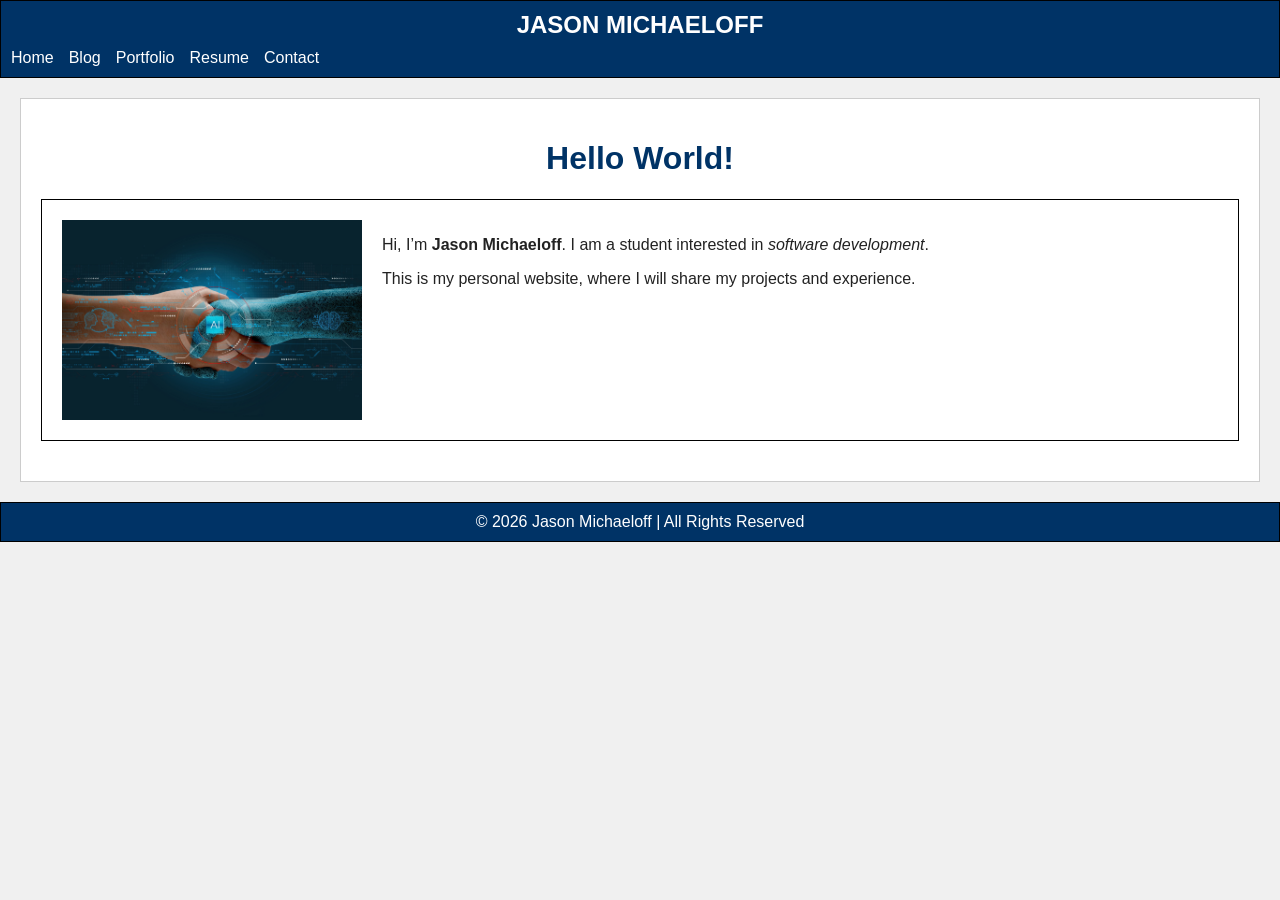
<file: index.html>
<!DOCTYPE html>
<html>
  <head>
    <title>Jason Michaeloff's Personal Website</title>
    <link rel="stylesheet" href="styles.css" />
  </head>

  <body>
    <nav class="navbar">
      <h1 class="logo">
        <a href="index.html">Jason Michaeloff</a>
      </h1>

      <ul class="nav-list">
        <li><a href="index.html">Home</a></li>
        <li><a href="blog.html">Blog</a></li>
        <li><a href="portfolio.html">Portfolio</a></li>
        <li><a href="resume.html">Resume</a></li>
        <li><a href="contact.html">Contact</a></li>
      </ul>
    </nav>

    <main>
      <h1 class="page-title">Hello World!</h1>

      <div class="about">
        <div class="about-image">
          <img
            src="ai-image.jpg"
            alt="Illustration of human and AI collaboration"
            width="300"
          />
        </div>

        <div class="about-text">
          <p>
            Hi, I’m <strong>Jason Michaeloff</strong>. I am a student interested
            in <em>software development</em>.
          </p>

          <p>
            This is my personal website, where I will share my projects and
            experience.
          </p>
        </div>
      </div>
    </main>

    <footer class="footer">
      © 2026 Jason Michaeloff | All Rights Reserved
    </footer>
  </body>
</html>
</file>
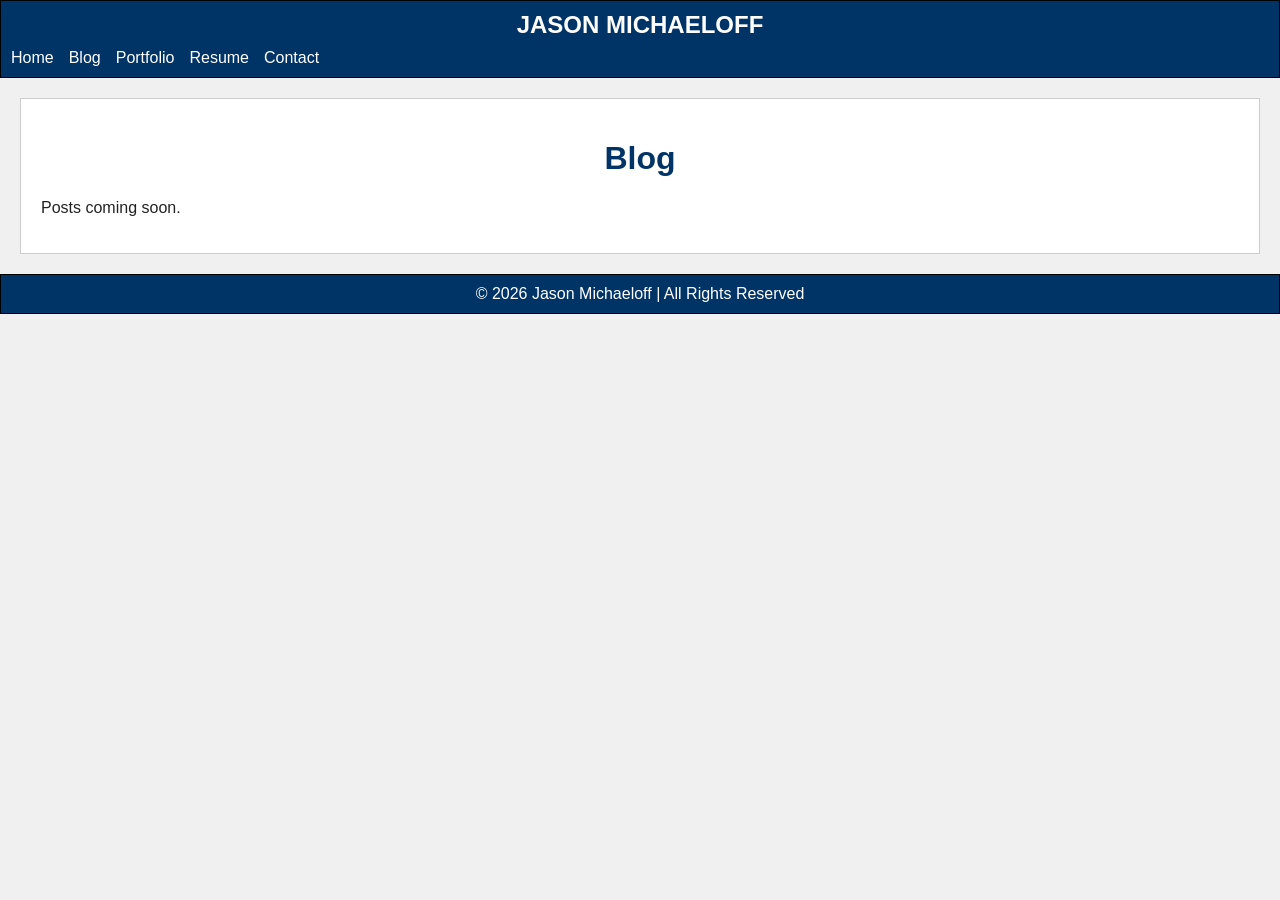
<file: blog.html>
<!DOCTYPE html>
<html>
  <head>
    <title>Jason Michaeloff's Personal Website</title>
    <link rel="stylesheet" href="styles.css" />
  </head>

  <body>
    <nav class="navbar">
      <h1 class="logo">
        <a href="index.html">Jason Michaeloff</a>
      </h1>

      <ul class="nav-list">
        <li><a href="index.html">Home</a></li>
        <li><a href="blog.html">Blog</a></li>
        <li><a href="portfolio.html">Portfolio</a></li>
        <li><a href="resume.html">Resume</a></li>
        <li><a href="contact.html">Contact</a></li>
      </ul>
    </nav>

    <main>
      <h1 class="page-title">Blog</h1>
      <p>Posts coming soon.</p>
    </main>

    <footer class="footer">
      © 2026 Jason Michaeloff | All Rights Reserved
    </footer>
  </body>
</html>
</file>
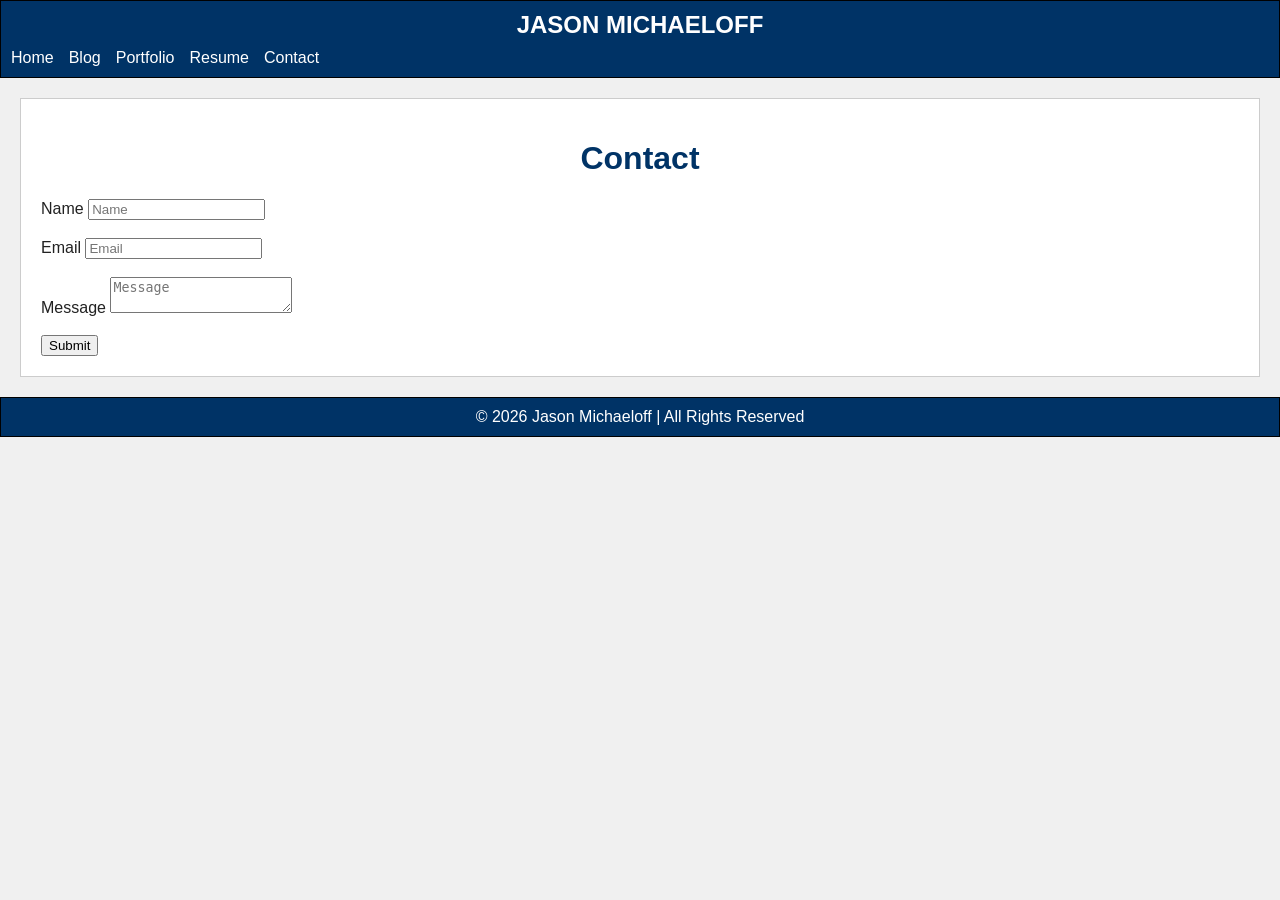
<file: contact.html>
<!DOCTYPE html>
<html>
  <head>
    <title>Jason Michaeloff's Personal Website</title>
    <link rel="stylesheet" href="styles.css" />
  </head>

  <body>
    <nav class="navbar">
      <h1 class="logo">
        <a href="index.html">Jason Michaeloff</a>
      </h1>

      <ul class="nav-list">
        <li><a href="index.html">Home</a></li>
        <li><a href="blog.html">Blog</a></li>
        <li><a href="portfolio.html">Portfolio</a></li>
        <li><a href="resume.html">Resume</a></li>
        <li><a href="contact.html">Contact</a></li>
      </ul>
    </nav>

    <main>
      <h1 class="page-title">Contact</h1>

      <form id="contact-form">
        <label for="name">Name</label>
        <input
          type="text"
          id="name"
          name="name"
          placeholder="Name"
          required
        />
        <br><br>

        <label for="email">Email</label>
        <input
          type="email"
          id="email"
          name="email"
          placeholder="Email"
          required
        />
        <br><br>

        <label for="message">Message</label>
        <textarea
          id="message"
          name="message"
          placeholder="Message"
          required
        ></textarea>
        <br><br>

        <input type="submit" value="Submit" />
      </form>
    </main>

    <footer class="footer">
      © 2026 Jason Michaeloff | All Rights Reserved
    </footer>
  </body>
</html>
</file>
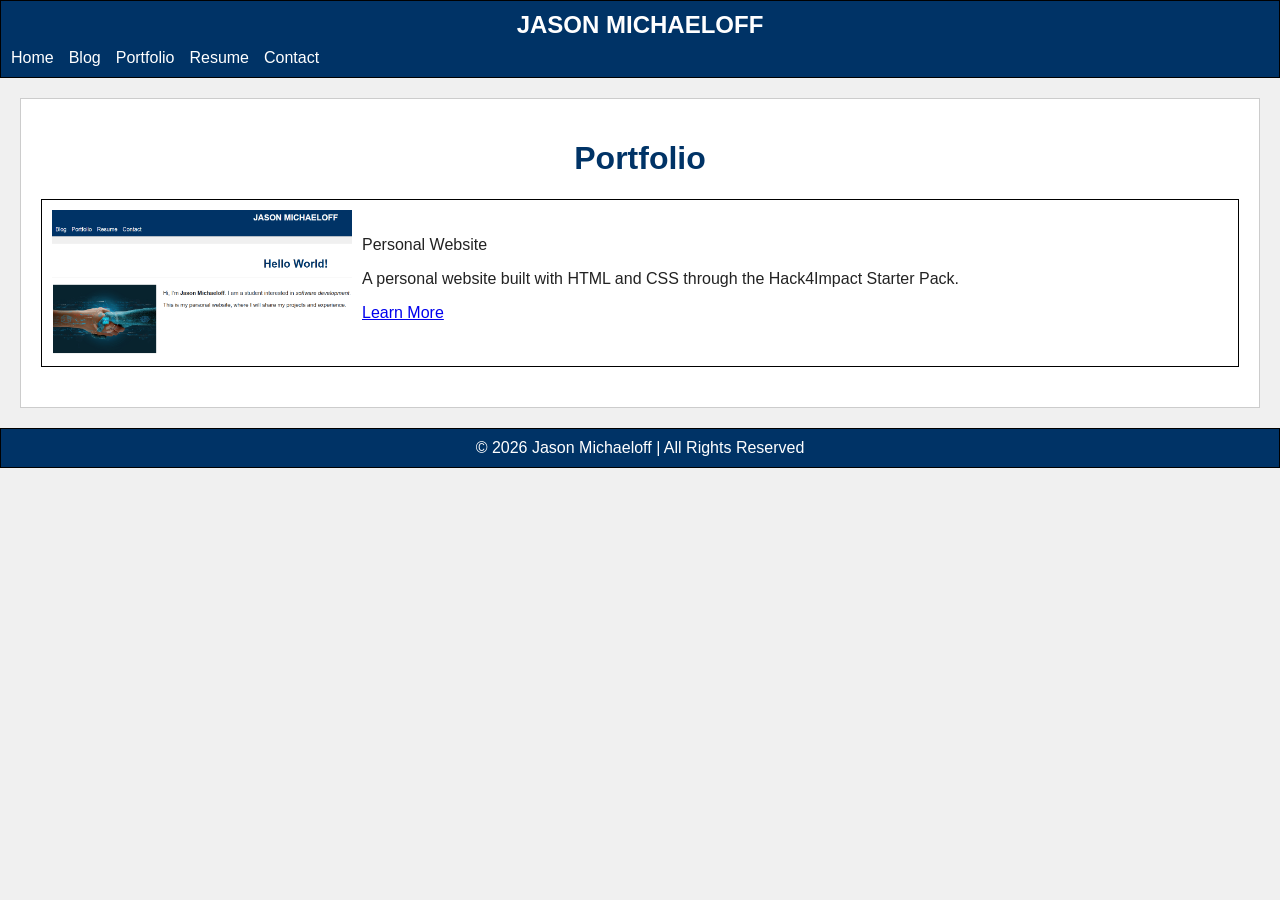
<file: portfolio.html>
<!DOCTYPE html>
<html>
  <head>
    <title>Jason Michaeloff's Personal Website</title>
    <link rel="stylesheet" href="styles.css" />
  </head>

  <body>
    <nav class="navbar">
      <h1 class="logo">
        <a href="index.html">Jason Michaeloff</a>
      </h1>

      <ul class="nav-list">
        <li><a href="index.html">Home</a></li>
        <li><a href="blog.html">Blog</a></li>
        <li><a href="portfolio.html">Portfolio</a></li>
        <li><a href="resume.html">Resume</a></li>
        <li><a href="contact.html">Contact</a></li>
      </ul>
    </nav>

    <main>
      <h1 class="page-title">Portfolio</h1>

      <div class="project">
        <a href="index.html">
          <img
            src="Screenshot 2026-09-23 002249.png"
            alt="Screenshot of Jason Michaeloff's personal website"
            width="300"
          />
        </a>

        <div class="project-details">
          <p class="project-name">Personal Website</p>

          <p class="project-description">
            A personal website built with HTML and CSS through the Hack4Impact
            Starter Pack.
          </p>

          <a href="index.html">Learn More</a>
        </div>
      </div>
    </main>

    <footer class="footer">
      © 2026 Jason Michaeloff | All Rights Reserved
    </footer>
  </body>
</html>
</file>
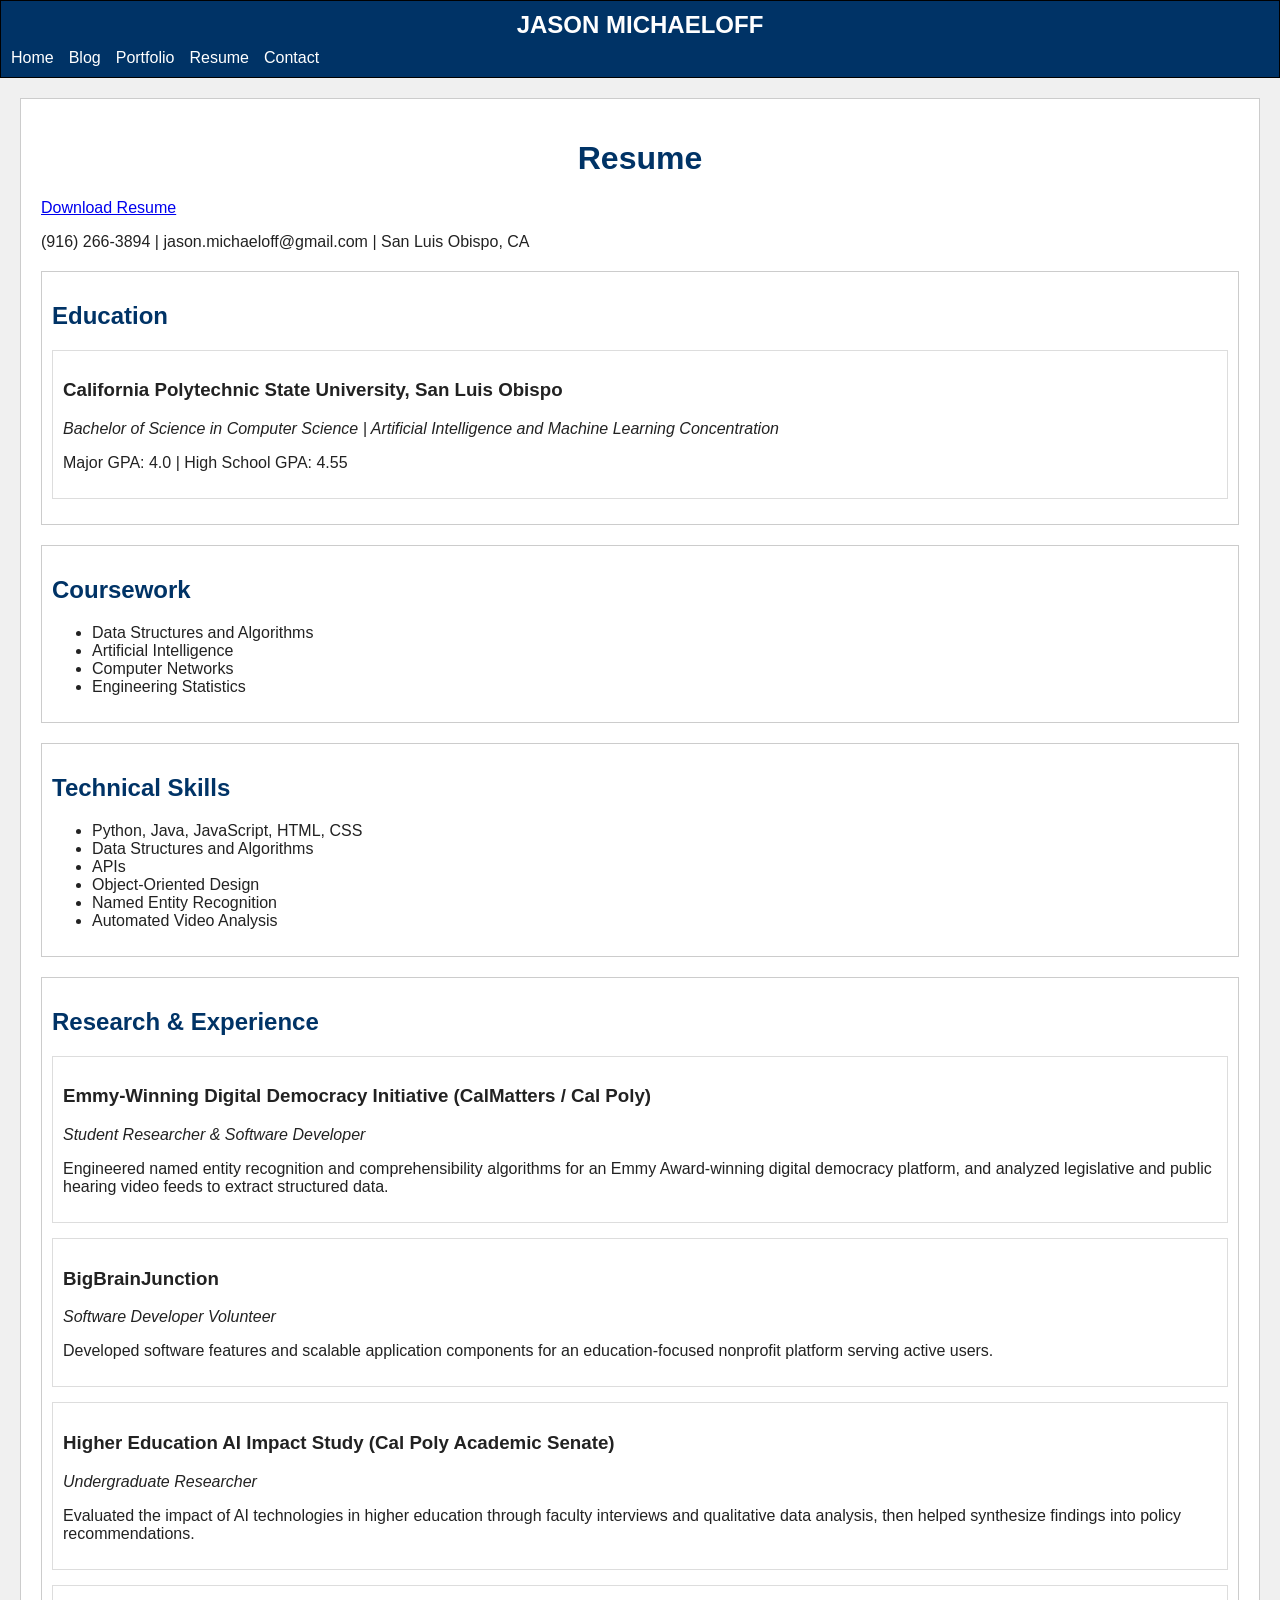
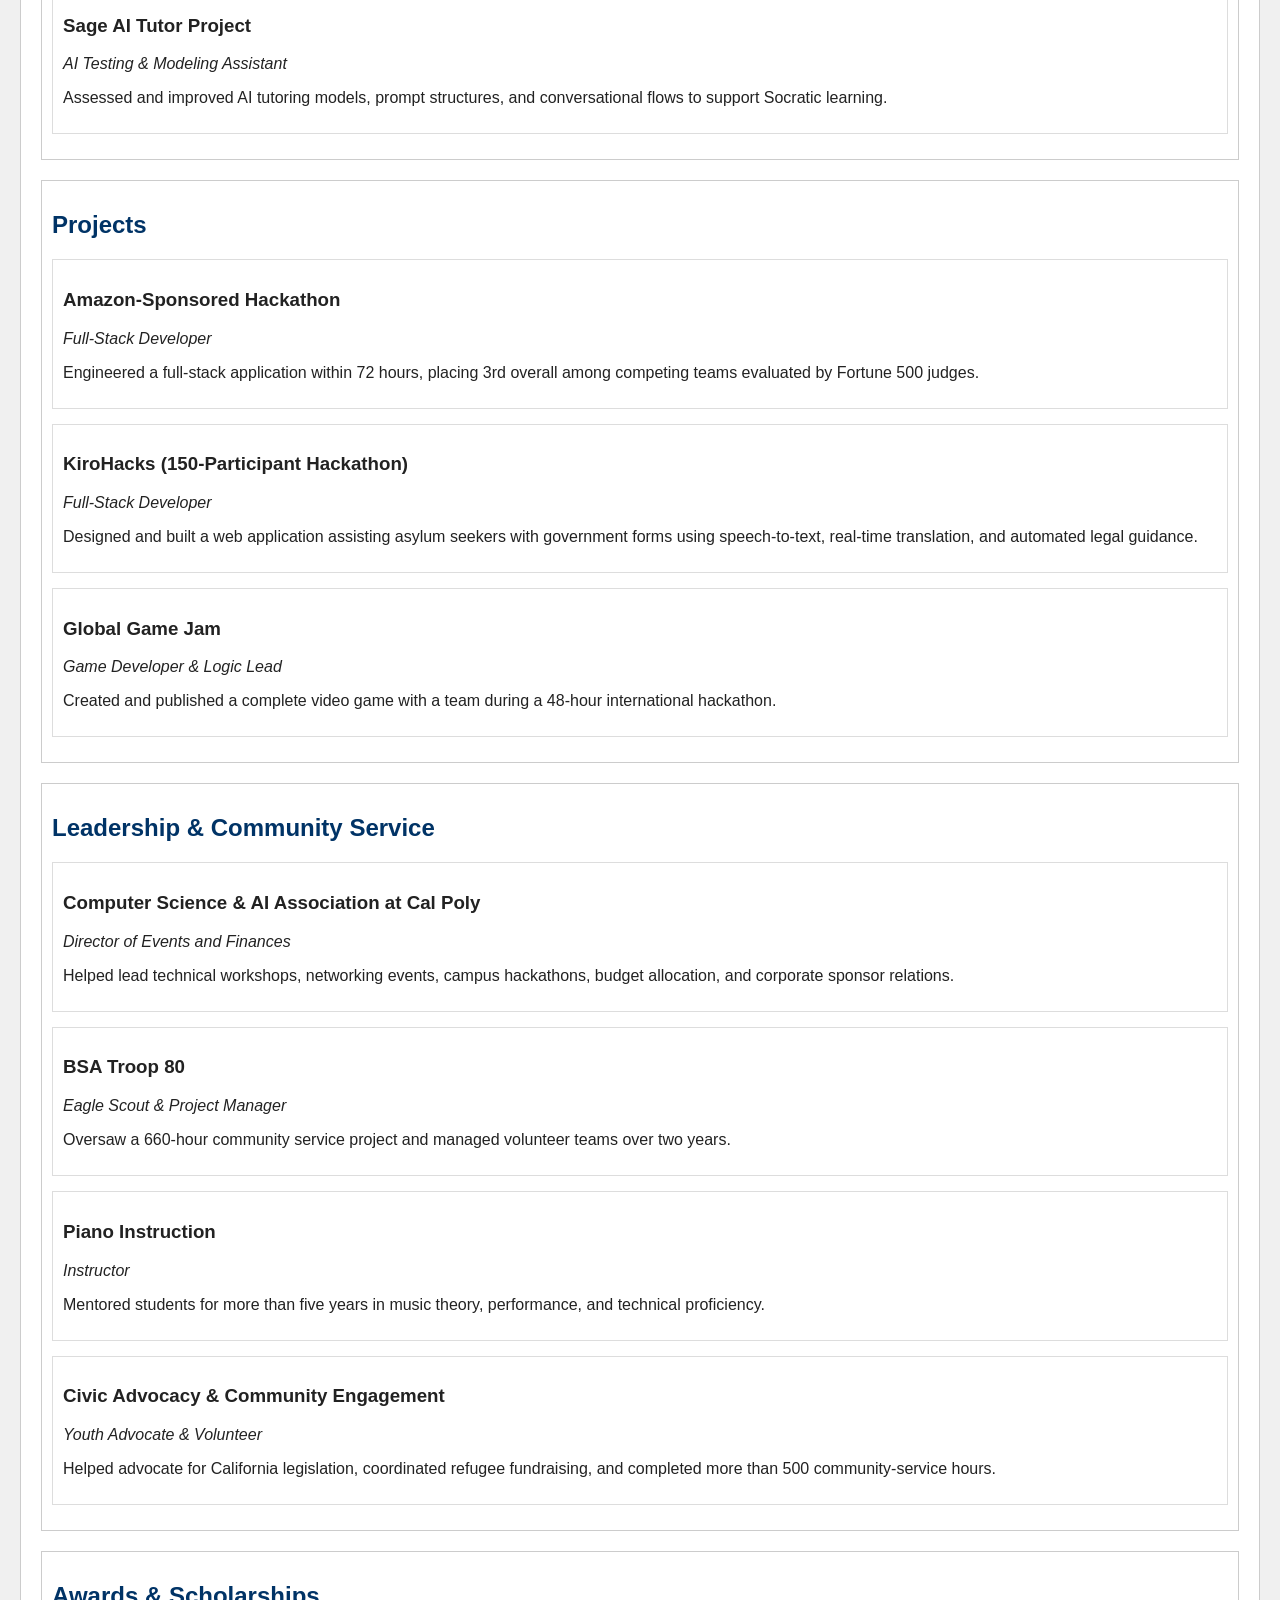
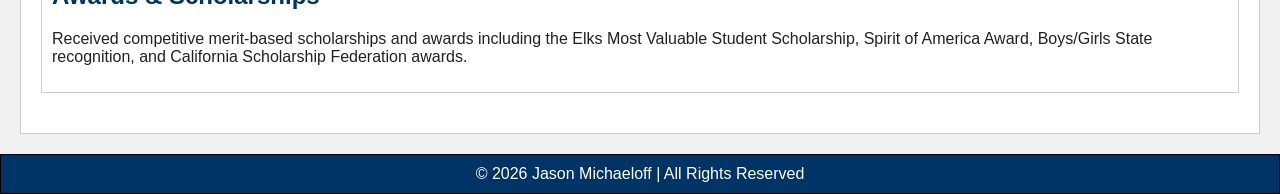
<file: resume.html>
<!DOCTYPE html>
<html>
  <head>
    <title>Jason Michaeloff's Personal Website</title>
    <link rel="stylesheet" href="styles.css" />
  </head>

  <body>
    <nav class="navbar">
      <h1 class="logo">
        <a href="index.html">Jason Michaeloff</a>
      </h1>

      <ul class="nav-list">
        <li><a href="index.html">Home</a></li>
        <li><a href="blog.html">Blog</a></li>
        <li><a href="portfolio.html">Portfolio</a></li>
        <li><a href="resume.html">Resume</a></li>
        <li><a href="contact.html">Contact</a></li>
      </ul>
    </nav>

    <main>
      <h1 class="page-title">Resume</h1>

      <a href="resume.pdf" download>Download Resume</a>

      <p>
        (916) 266-3894 | jason.michaeloff@gmail.com | San Luis Obispo, CA
      </p>

      <div class="resume">
        <section class="section">
          <h2 class="section-title">Education</h2>

          <div class="entry">
            <h3 class="entry-title">
              California Polytechnic State University, San Luis Obispo
            </h3>

            <p class="entry-info">
              Bachelor of Science in Computer Science | Artificial Intelligence
              and Machine Learning Concentration
            </p>

            <p class="entry-description">
              Major GPA: 4.0 | High School GPA: 4.55
            </p>
          </div>
        </section>

        <section class="section">
          <h2 class="section-title">Coursework</h2>

          <ul class="course-list">
            <li>Data Structures and Algorithms</li>
            <li>Artificial Intelligence</li>
            <li>Computer Networks</li>
            <li>Engineering Statistics</li>
          </ul>
        </section>

        <section class="section">
          <h2 class="section-title">Technical Skills</h2>

          <ul class="skill-list">
            <li>Python, Java, JavaScript, HTML, CSS</li>
            <li>Data Structures and Algorithms</li>
            <li>APIs</li>
            <li>Object-Oriented Design</li>
            <li>Named Entity Recognition</li>
            <li>Automated Video Analysis</li>
          </ul>
        </section>

        <section class="section">
          <h2 class="section-title">Research & Experience</h2>

          <div class="entry">
            <h3 class="entry-title">
              Emmy-Winning Digital Democracy Initiative (CalMatters / Cal Poly)
            </h3>

            <p class="entry-info">
              Student Researcher & Software Developer
            </p>

            <p class="entry-description">
              Engineered named entity recognition and comprehensibility
              algorithms for an Emmy Award-winning digital democracy platform,
              and analyzed legislative and public hearing video feeds to extract
              structured data.
            </p>
          </div>

          <div class="entry">
            <h3 class="entry-title">BigBrainJunction</h3>

            <p class="entry-info">Software Developer Volunteer</p>

            <p class="entry-description">
              Developed software features and scalable application components
              for an education-focused nonprofit platform serving active users.
            </p>
          </div>

          <div class="entry">
            <h3 class="entry-title">
              Higher Education AI Impact Study (Cal Poly Academic Senate)
            </h3>

            <p class="entry-info">Undergraduate Researcher</p>

            <p class="entry-description">
              Evaluated the impact of AI technologies in higher education
              through faculty interviews and qualitative data analysis, then
              helped synthesize findings into policy recommendations.
            </p>
          </div>

          <div class="entry">
            <h3 class="entry-title">Sage AI Tutor Project</h3>

            <p class="entry-info">AI Testing & Modeling Assistant</p>

            <p class="entry-description">
              Assessed and improved AI tutoring models, prompt structures, and
              conversational flows to support Socratic learning.
            </p>
          </div>
        </section>

        <section class="section">
          <h2 class="section-title">Projects</h2>

          <div class="entry">
            <h3 class="entry-title">Amazon-Sponsored Hackathon</h3>

            <p class="entry-info">Full-Stack Developer</p>

            <p class="entry-description">
              Engineered a full-stack application within 72 hours, placing 3rd
              overall among competing teams evaluated by Fortune 500 judges.
            </p>
          </div>

          <div class="entry">
            <h3 class="entry-title">
              KiroHacks (150-Participant Hackathon)
            </h3>

            <p class="entry-info">Full-Stack Developer</p>

            <p class="entry-description">
              Designed and built a web application assisting asylum seekers with
              government forms using speech-to-text, real-time translation, and
              automated legal guidance.
            </p>
          </div>

          <div class="entry">
            <h3 class="entry-title">Global Game Jam</h3>

            <p class="entry-info">Game Developer & Logic Lead</p>

            <p class="entry-description">
              Created and published a complete video game with a team during a
              48-hour international hackathon.
            </p>
          </div>
        </section>

        <section class="section">
          <h2 class="section-title">Leadership & Community Service</h2>

          <div class="entry">
            <h3 class="entry-title">
              Computer Science & AI Association at Cal Poly
            </h3>

            <p class="entry-info">Director of Events and Finances</p>

            <p class="entry-description">
              Helped lead technical workshops, networking events, campus
              hackathons, budget allocation, and corporate sponsor relations.
            </p>
          </div>

          <div class="entry">
            <h3 class="entry-title">BSA Troop 80</h3>

            <p class="entry-info">Eagle Scout & Project Manager</p>

            <p class="entry-description">
              Oversaw a 660-hour community service project and managed
              volunteer teams over two years.
            </p>
          </div>

          <div class="entry">
            <h3 class="entry-title">Piano Instruction</h3>

            <p class="entry-info">Instructor</p>

            <p class="entry-description">
              Mentored students for more than five years in music theory,
              performance, and technical proficiency.
            </p>
          </div>

          <div class="entry">
            <h3 class="entry-title">
              Civic Advocacy & Community Engagement
            </h3>

            <p class="entry-info">Youth Advocate & Volunteer</p>

            <p class="entry-description">
              Helped advocate for California legislation, coordinated refugee
              fundraising, and completed more than 500 community-service hours.
            </p>
          </div>
        </section>

        <section class="section">
          <h2 class="section-title">Awards & Scholarships</h2>

          <p>
            Received competitive merit-based scholarships and awards including
            the Elks Most Valuable Student Scholarship, Spirit of America Award,
            Boys/Girls State recognition, and California Scholarship Federation
            awards.
          </p>
        </section>
      </div>
    </main>

    <footer class="footer">
      © 2026 Jason Michaeloff | All Rights Reserved
    </footer>
  </body>
</html>
</file>
<file: styles.css>
body {
  color: #222222;
  background-color: #f0f0f0;
  font-family: Arial, sans-serif;
  font-size: 16px;
  font-weight: normal;
  font-style: normal;
  margin: 0;
}

.navbar {
  color: white;
  background-color: #003366;
  padding: 10px;
  border: 1px solid #000000;
}

.logo {
  margin: 0;
  text-align: center;
}

.logo a {
  color: white;
  font-size: 24px;
  font-weight: bold;
  text-decoration: none;
  text-transform: uppercase;
  display: inline;
}

.nav-list {
  display: flex;
  list-style-type: none;
  margin: 10px 0 0 0;
  padding: 0;
}

.nav-list li {
  margin-right: 15px;
}

.nav-list a {
  color: white;
  text-decoration: none;
}

.nav-list a:hover {
  color: #ffff00;
  text-decoration: underline;
}

main {
  background-color: white;
  margin: 20px;
  padding: 20px;
  border: 1px solid #cccccc;
}

.page-title {
  color: #003366;
  font-size: 32px;
  font-weight: bold;
  text-align: center;
}

.about,
.project {
  display: flex;
  margin: 20px 0;
  padding: 10px;
  border: 1px solid #000000;
}

.about-image,
.about-text,
.project-details {
  margin: 10px;
}

.about-image img,
.project img {
  display: block;
}

.section {
  margin: 20px 0;
  padding: 10px;
  border: 1px solid #cccccc;
}

.section-title {
  color: #003366;
  font-size: 24px;
  font-weight: bold;
}

.entry {
  margin: 15px 0;
  padding: 10px;
  border: 1px solid #dddddd;
}

.entry-title {
  font-weight: bold;
}

.entry-info {
  font-style: italic;
}

.footer {
  color: white;
  background-color: #003366;
  margin-top: 20px;
  padding: 10px;
  border: 1px solid #000000;
  text-align: center;
}
</file>
